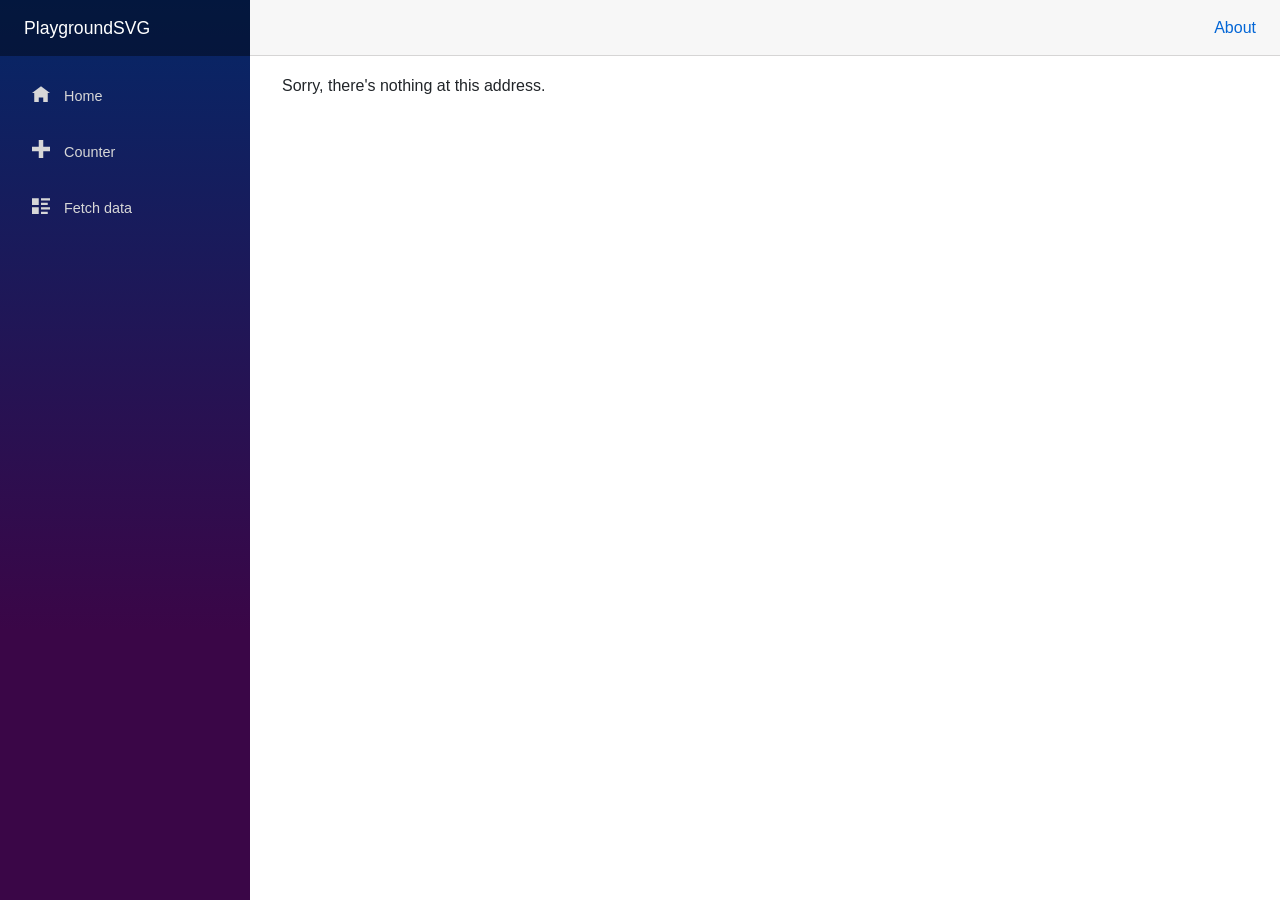
<file: wwwroot/index.html>
<!DOCTYPE html>
<html>

<head>
    <meta charset="utf-8" />
    <meta name="viewport" content="width=device-width, initial-scale=1.0, maximum-scale=1.0, user-scalable=no" />
    <title>PlaygroundSVG</title>
    <base href="/" />
    <link href="css/bootstrap/bootstrap.min.css" rel="stylesheet" />
    <link href="css/app.css" rel="stylesheet" />
    <link href="PlaygroundSVG.styles.css" rel="stylesheet" />
</head>

<body>
    <div id="app">Loading...</div>

    <div id="blazor-error-ui">
        An unhandled error has occurred.
        <a href="" class="reload">Reload</a>
        <a class="dismiss">🗙</a>
    </div>
    <script src="_framework/blazor.webassembly.js"></script>
</body>

</html>
</file>
<file: wwwroot/css/app.css>
@import url('open-iconic/font/css/open-iconic-bootstrap.min.css');

html, body {
    font-family: 'Helvetica Neue', Helvetica, Arial, sans-serif;
}

a, .btn-link {
    color: #0366d6;
}

.btn-primary {
    color: #fff;
    background-color: #1b6ec2;
    border-color: #1861ac;
}

.content {
    padding-top: 1.1rem;
}

.valid.modified:not([type=checkbox]) {
    outline: 1px solid #26b050;
}

.invalid {
    outline: 1px solid red;
}

.validation-message {
    color: red;
}

#blazor-error-ui {
    background: lightyellow;
    bottom: 0;
    box-shadow: 0 -1px 2px rgba(0, 0, 0, 0.2);
    display: none;
    left: 0;
    padding: 0.6rem 1.25rem 0.7rem 1.25rem;
    position: fixed;
    width: 100%;
    z-index: 1000;
}

    #blazor-error-ui .dismiss {
        cursor: pointer;
        position: absolute;
        right: 0.75rem;
        top: 0.5rem;
    }
</file>
